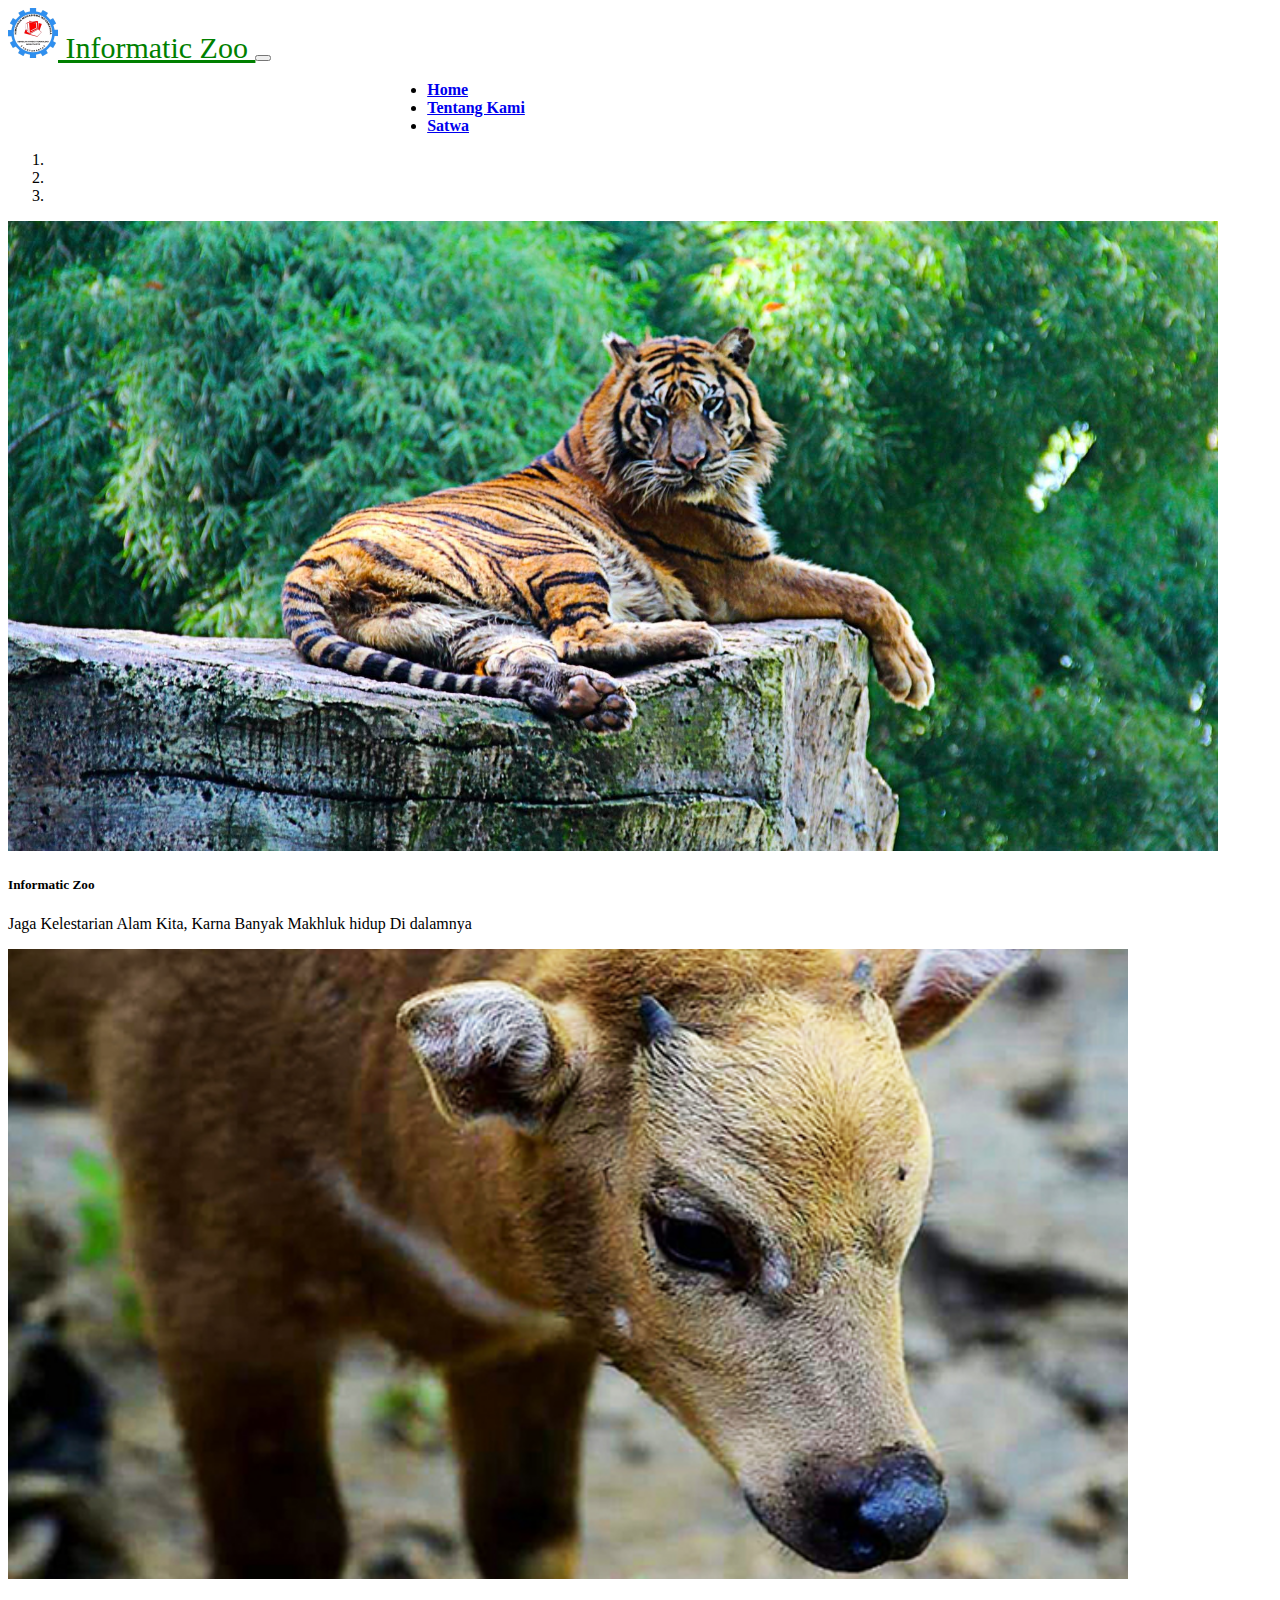
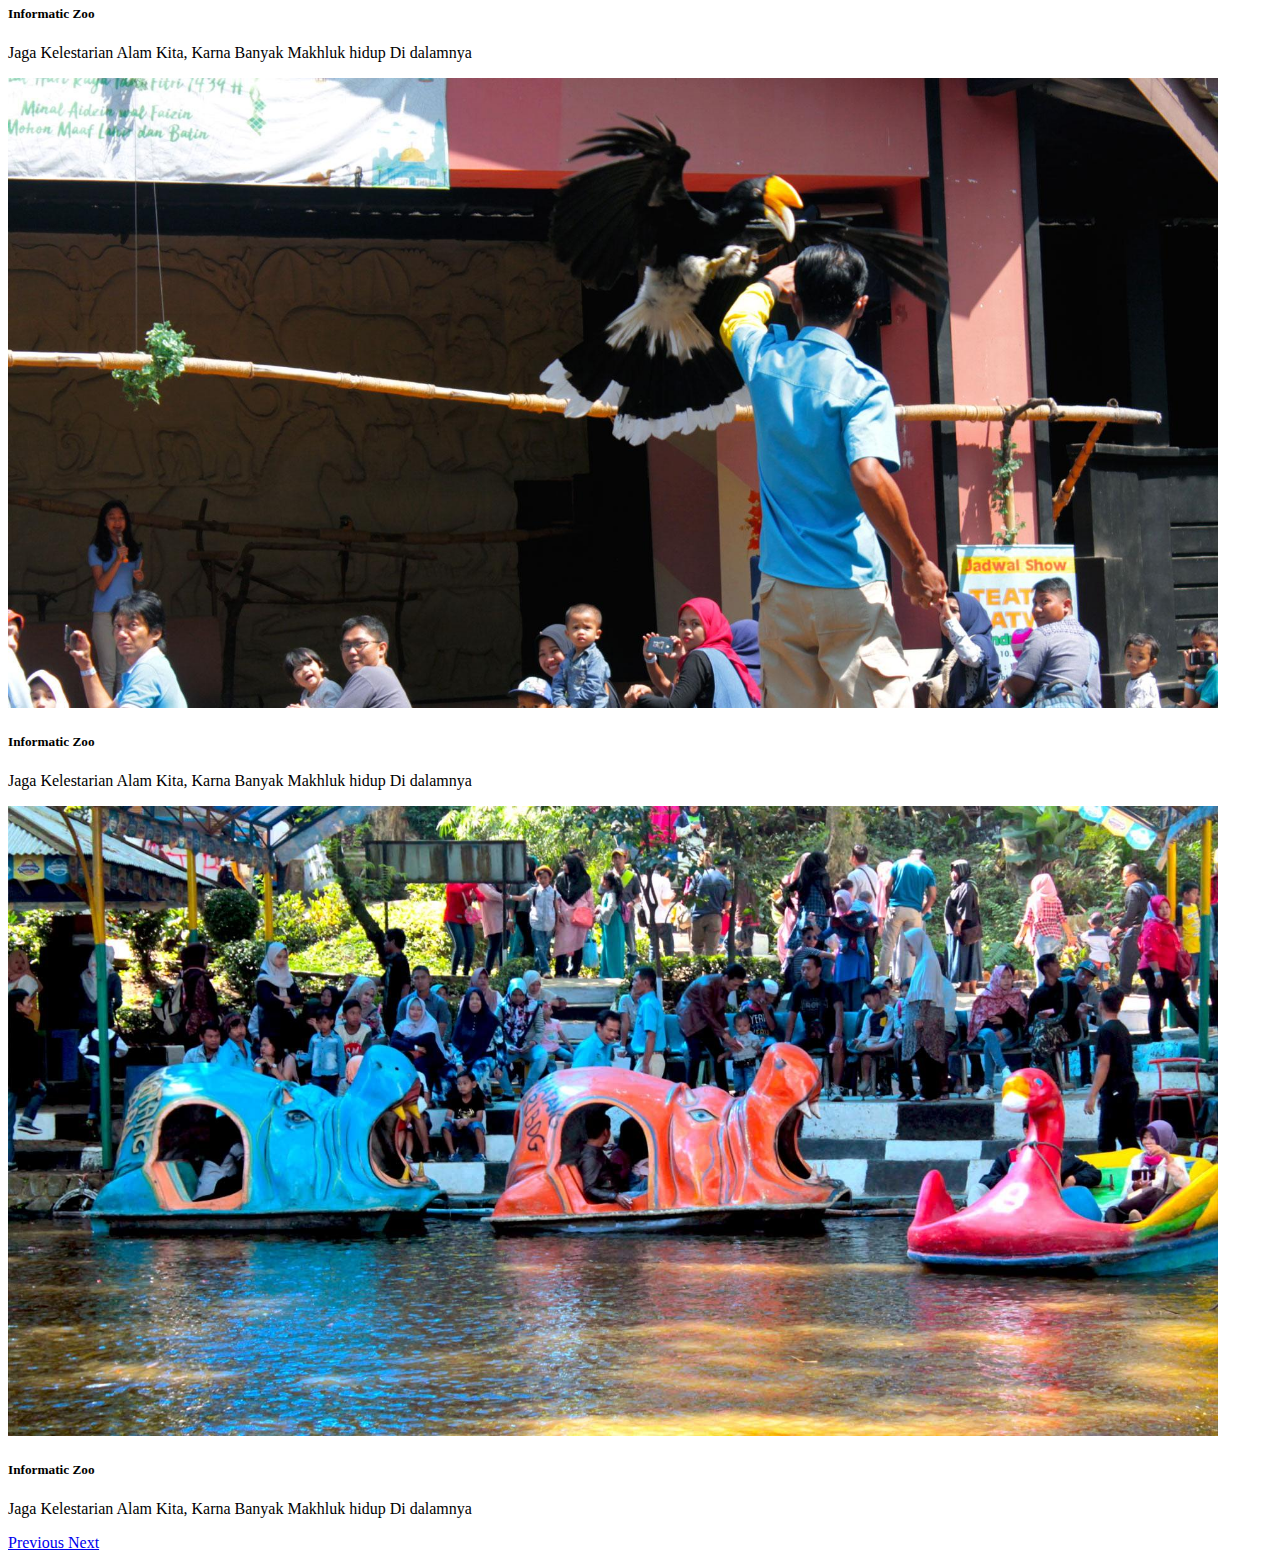
<file: rekweb9/index.html>
<!doctype html>
<html lang="en">
  <head>
    <!-- Required meta tags -->
    <meta charset="utf-8">
    <meta name="viewport" content="width=device-width, initial-scale=1">

    <!-- Bootstrap CSS -->
    <link href="https://cdn.jsdelivr.net/npm/bootstrap@5.0.0-beta1/dist/css/bootstrap.min.css" rel="stylesheet" integrity="sha384-giJF6kkoqNQ00vy+HMDP7azOuL0xtbfIcaT9wjKHr8RbDVddVHyTfAAsrekwKmP1" crossorigin="anonymous">

    <title>STTA ZOO</title>
    <link rel="stylesheet" href="style.css">
  </head>
  <body>
      <div class="fixed-top">
      <div class="">
        <nav class="navbar navbar-expand-lg navbar-dark bg-dark" id="navbar">
            <div class="container-fluid">
              <a class="navbar-brand" href="#" style="color:green; font-size: 30px;">
                    <img src="img/hmf.png" width="50" height="50" >
                    Informatic Zoo

              </a>
              <button class="navbar-toggler" type="button" data-bs-toggle="collapse" data-bs-target="#navbarSupportedContent" aria-controls="navbarSupportedContent" aria-expanded="false" aria-label="Toggle navigation">
                <span class="navbar-toggler-icon"></span>
              </button>
                    <div class="collapse navbar-collapse" id="navbarSupportedContent">
                        <ul class="navbar-nav me-auto mb-2 mb-lg-0">
                                <li class="nav-item">
                                    <strong>
                                    <a class="nav-link active" aria-current="page" href="#" >Home</a>
                                     </strong>
                                </li>
                                <li class="nav-item">
                                    <strong>
                                        <a class="nav-link active" aria-current="page" href="about.html" >Tentang Kami</a>
                                    </strong>
                                </li>
                                <li class="nav-item">
                                    <strong>
                                        <a class="nav-link active" aria-current="page" href="satwa.php">Satwa</a>
                                    </strong>
                                </li>
                        </ul>
                    </div>
            </div>
          </nav>
      </div>
    </div>

    <div class="slider">
        <div id="carouselExampleIndicators" class="carousel slide" data-bs-ride="carousel">
            <ol class="carousel-indicators">
              <li data-bs-target="#carouselExampleIndicators" data-bs-slide-to="0" class="active"></li>
              <li data-bs-target="#carouselExampleIndicators" data-bs-slide-to="1"></li>
              <li data-bs-target="#carouselExampleIndicators" data-bs-slide-to="2"></li>
            </ol>
            <div class="carousel-inner">
              <div class="carousel-item active">
                <img src="img/bg1.jpg" class="d-block w-100 " height="630px" alt="...">
              </div>
              <div class="carousel-caption d-none d-md-block">
                <h5>Informatic Zoo</h5>
                <p>Jaga Kelestarian Alam Kita, Karna Banyak Makhluk hidup Di dalamnya</p>
              </div>
              <div class="carousel-item">
                <img src="img/bg4.jpeg" class="d-block w-100" alt="..." height="630px">
              </div>
              <div class="carousel-caption d-none d-md-block">
                <h5>Informatic Zoo</h5>
                <p>Jaga Kelestarian Alam Kita, Karna Banyak Makhluk hidup Di dalamnya</p>
              </div>

              <div class="carousel-item">
                <img src="img/bg2.jpeg" class="d-block w-100" alt="..."height="630px">
              </div>
              <div class="carousel-caption d-none d-md-block">
                <h5>Informatic Zoo</h5>
                <p>Jaga Kelestarian Alam Kita, Karna Banyak Makhluk hidup Di dalamnya</p>
              </div>

              <div class="carousel-item">
                <img src="img/bg3.jpeg" class="d-block w-100" alt="..."height="630px">
              </div>
              <div class="carousel-caption d-none d-md-block">
                <h5>Informatic Zoo</h5>
                <p>Jaga Kelestarian Alam Kita, Karna Banyak Makhluk hidup Di dalamnya</p>
              </div>
            </div>

            <a class="carousel-control-prev" href="#carouselExampleIndicators" role="button" data-bs-slide="prev">
              <span class="carousel-control-prev-icon" aria-hidden="true"></span>
              <span class="visually-hidden">Previous</span>
            </a>
            <a class="carousel-control-next" href="#carouselExampleIndicators" role="button" data-bs-slide="next">
              <span class="carousel-control-next-icon" aria-hidden="true"></span>
              <span class="visually-hidden">Next</span>
            </a>
          </div>
    </div>

    <!-- <div class="tulisan">
        <h1>Informatic STTA <br> ZOO</h1>
        <p>"Lindungi Satwa Liar Dan Kelestariannya</p>
    </div> -->



    <!-- Optional JavaScript; choose one of the two! -->

    <!-- Option 1: Bootstrap Bundle with Popper -->
    <script src="https://cdn.jsdelivr.net/npm/bootstrap@5.0.0-beta1/dist/js/bootstrap.bundle.min.js" integrity="sha384-ygbV9kiqUc6oa4msXn9868pTtWMgiQaeYH7/t7LECLbyPA2x65Kgf80OJFdroafW" crossorigin="anonymous"></script>

    <!-- Option 2: Separate Popper and Bootstrap JS -->
    <!--
    <script src="https://cdn.jsdelivr.net/npm/@popperjs/core@2.5.4/dist/umd/popper.min.js" integrity="sha384-q2kxQ16AaE6UbzuKqyBE9/u/KzioAlnx2maXQHiDX9d4/zp8Ok3f+M7DPm+Ib6IU" crossorigin="anonymous"></script>
    <script src="https://cdn.jsdelivr.net/npm/bootstrap@5.0.0-beta1/dist/js/bootstrap.min.js" integrity="sha384-pQQkAEnwaBkjpqZ8RU1fF1AKtTcHJwFl3pblpTlHXybJjHpMYo79HY3hIi4NKxyj" crossorigin="anonymous"></script>
    -->
  </body>
</html>
</file>
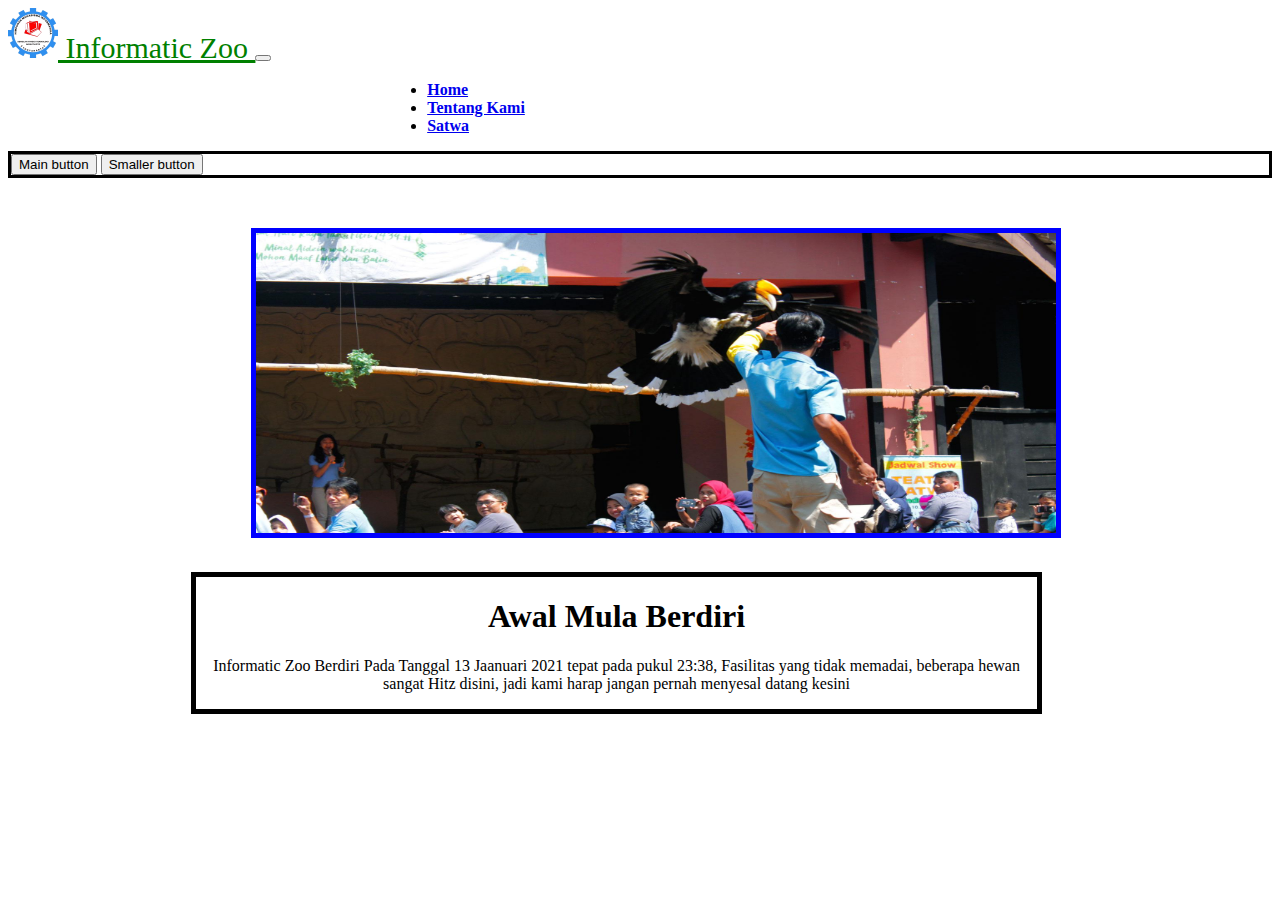
<file: rekweb9/about.html>
<!doctype html>
<html lang="en">
  <head>
    <!-- Required meta tags -->
    <meta charset="utf-8">
    <meta name="viewport" content="width=device-width, initial-scale=1">

    <!-- Bootstrap CSS -->
    <link href="https://cdn.jsdelivr.net/npm/bootstrap@5.0.0-beta1/dist/css/bootstrap.min.css" rel="stylesheet" integrity="sha384-giJF6kkoqNQ00vy+HMDP7azOuL0xtbfIcaT9wjKHr8RbDVddVHyTfAAsrekwKmP1" crossorigin="anonymous">

    <title>STTA ZOO</title>
    <link rel="stylesheet" href="style.css">
  </head>
  <body>
      <div class="fixed-top">
      <div class="">
        <nav class="navbar navbar-expand-lg navbar-dark bg-dark" id="navbar">
            <div class="container-fluid">
              <a class="navbar-brand" href="#" style="color:green; font-size: 30px;">
                    <img src="img/hmf.png" width="50" height="50" >
                    Informatic Zoo

              </a>
              <button class="navbar-toggler" type="button" data-bs-toggle="collapse" data-bs-target="#navbarSupportedContent" aria-controls="navbarSupportedContent" aria-expanded="false" aria-label="Toggle navigation">
                <span class="navbar-toggler-icon"></span>
              </button>
                    <div class="collapse navbar-collapse" id="navbarSupportedContent">
                        <ul class="navbar-nav me-auto mb-2 mb-lg-0">
                                <li class="nav-item">
                                    <strong>
                                    <a class="nav-link active" aria-current="page" href="index.html" >Home</a>
                                     </strong>
                                </li>
                                <li class="nav-item">
                                    <strong>
                                        <a class="nav-link active" aria-current="page" href="#" >Tentang Kami</a>
                                    </strong>
                                </li>
                                <li class="nav-item">
                                    <strong>
                                        <a class="nav-link active" aria-current="page" href="satwa.php">Satwa</a>
                                    </strong>
                                </li>
                        </ul>
                    </div>
            </div>
          </nav>
      </div>
    </div>

    <div class="navbarsatwa2">
        <div class="position-sticky" style="top:10rem">
            <nav class="navbar navbar-light bg-light">
                <form class="container-fluid justify-content-start">
                    <button class="btn btn-outline-success me-2" type="button">Main button</button>
                    <button class="btn btn-sm btn-outline-secondary" type="button">Smaller button</button>
                </form>
        </nav>
        </div>
        </div>

    <div class="page1">
        <img src="img/bg2.jpeg" width="800px" height="300px">
        <div class="conten">
            <h1>Awal Mula Berdiri</h1>
            <p>
                Informatic Zoo Berdiri Pada Tanggal 13 Jaanuari 2021 tepat pada pukul 23:38, Fasilitas yang tidak memadai, beberapa hewan sangat Hitz disini, jadi kami harap jangan pernah menyesal datang kesini

            </p>
        </div>

    </div>
   



    <!-- Optional JavaScript; choose one of the two! -->

    <!-- Option 1: Bootstrap Bundle with Popper -->
    <script src="https://cdn.jsdelivr.net/npm/bootstrap@5.0.0-beta1/dist/js/bootstrap.bundle.min.js" integrity="sha384-ygbV9kiqUc6oa4msXn9868pTtWMgiQaeYH7/t7LECLbyPA2x65Kgf80OJFdroafW" crossorigin="anonymous"></script>

    <!-- Option 2: Separate Popper and Bootstrap JS -->
    <!--
    <script src="https://cdn.jsdelivr.net/npm/@popperjs/core@2.5.4/dist/umd/popper.min.js" integrity="sha384-q2kxQ16AaE6UbzuKqyBE9/u/KzioAlnx2maXQHiDX9d4/zp8Ok3f+M7DPm+Ib6IU" crossorigin="anonymous"></script>
    <script src="https://cdn.jsdelivr.net/npm/bootstrap@5.0.0-beta1/dist/js/bootstrap.min.js" integrity="sha384-pQQkAEnwaBkjpqZ8RU1fF1AKtTcHJwFl3pblpTlHXybJjHpMYo79HY3hIi4NKxyj" crossorigin="anonymous"></script>
    -->
  </body>
</html>
</file>
<file: rekweb9/style.css>
/* index */

.collapse{
    margin-left: 30%;
}
.collapse ul li{
    margin-right: 30px;
}
.navbar-item{
    border: 1px solid;
}
.tulisan{
    font-size: 30px;
    position: absolute;
    margin-left: 15%;
    margin-top: -300px;
    width: 900px;
    text-align: center;
    color: saddlebrown;
}
.input{
    border: 3px solid;
    position: absolute;
    margin-top: 30px;
    padding: 10px;
    margin-left:1%;
}
.update{
    margin-top: -30px;
}
.update .input{
    background-color: white;
}
.navbarsatwa2{
    border: 3px solid;
    margin-top: 0px;
}
.posisitampilsatwa{
    margin-left: 30%;
    margin-top: 30px;
}

.tampilsatwa{
    float: left;
}
.tampilsatwa .card{
    border: 3px solid;
    margin-left: 5px;
}
.conten{
    margin-top: 30px;
    border: 5px solid;
    text-align: center;
   width: 70%;
   margin-left: 10%;
}
.page1{
    margin-left: 5%;
    margin-top: 50px;
}
.page1 img{
    border: 5px solid blue;
    margin-left: 15%;
}
</file>
